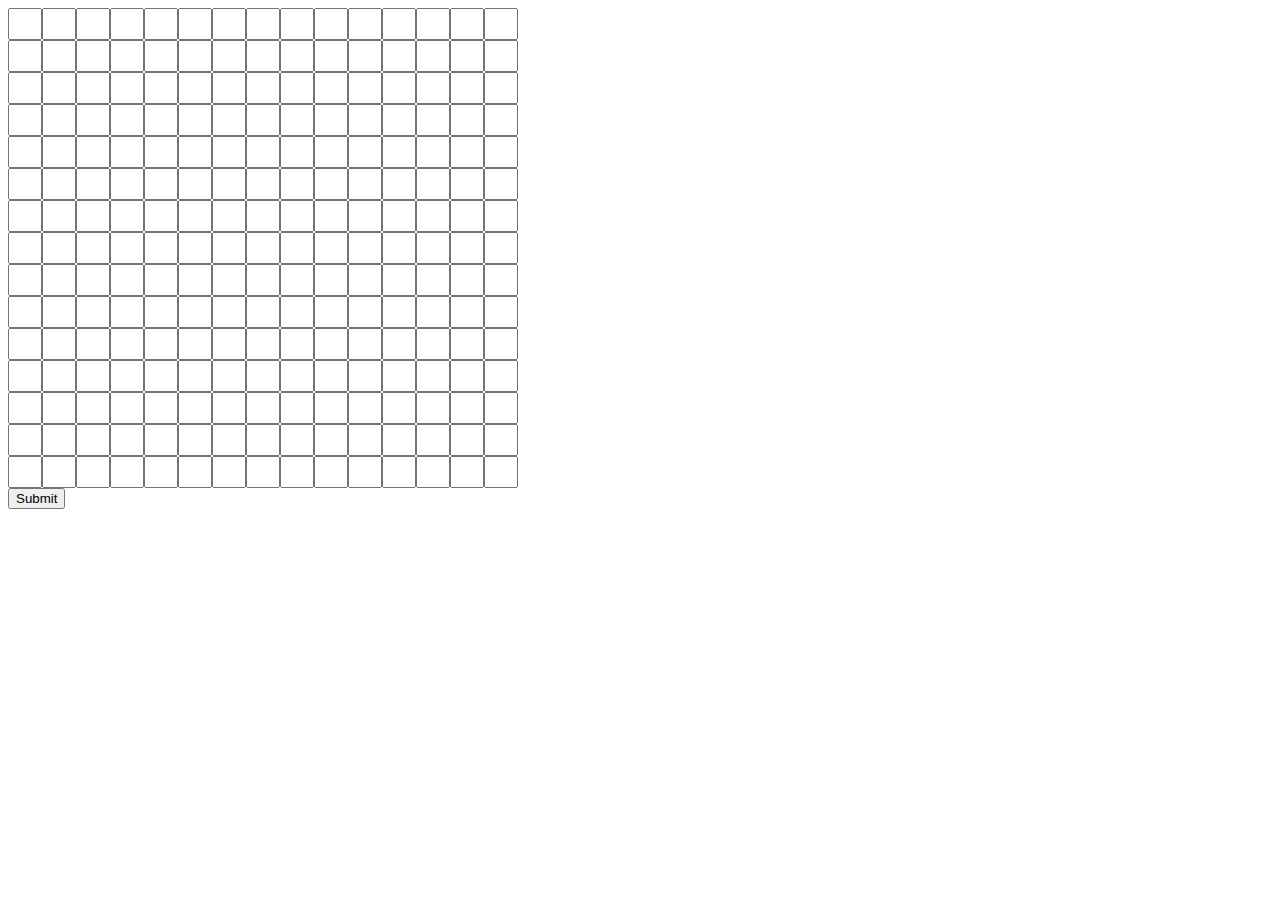
<file: Sprint 1/index.html>
<!DOCTYPE html>
<html>
<head>
<script src="https://ajax.googleapis.com/ajax/libs/jquery/3.3.1/jquery.min.js"></script>
</head>
<body onload="drawCrossword()">
  <div id = "CrosswordPuzzle">

  </div>
  <button onclick="checkBoard();">Submit</button>
</body>
<link rel="stylesheet" href="index.css" type="text/css">
<script src="index.js"></script>
</html>
</file>
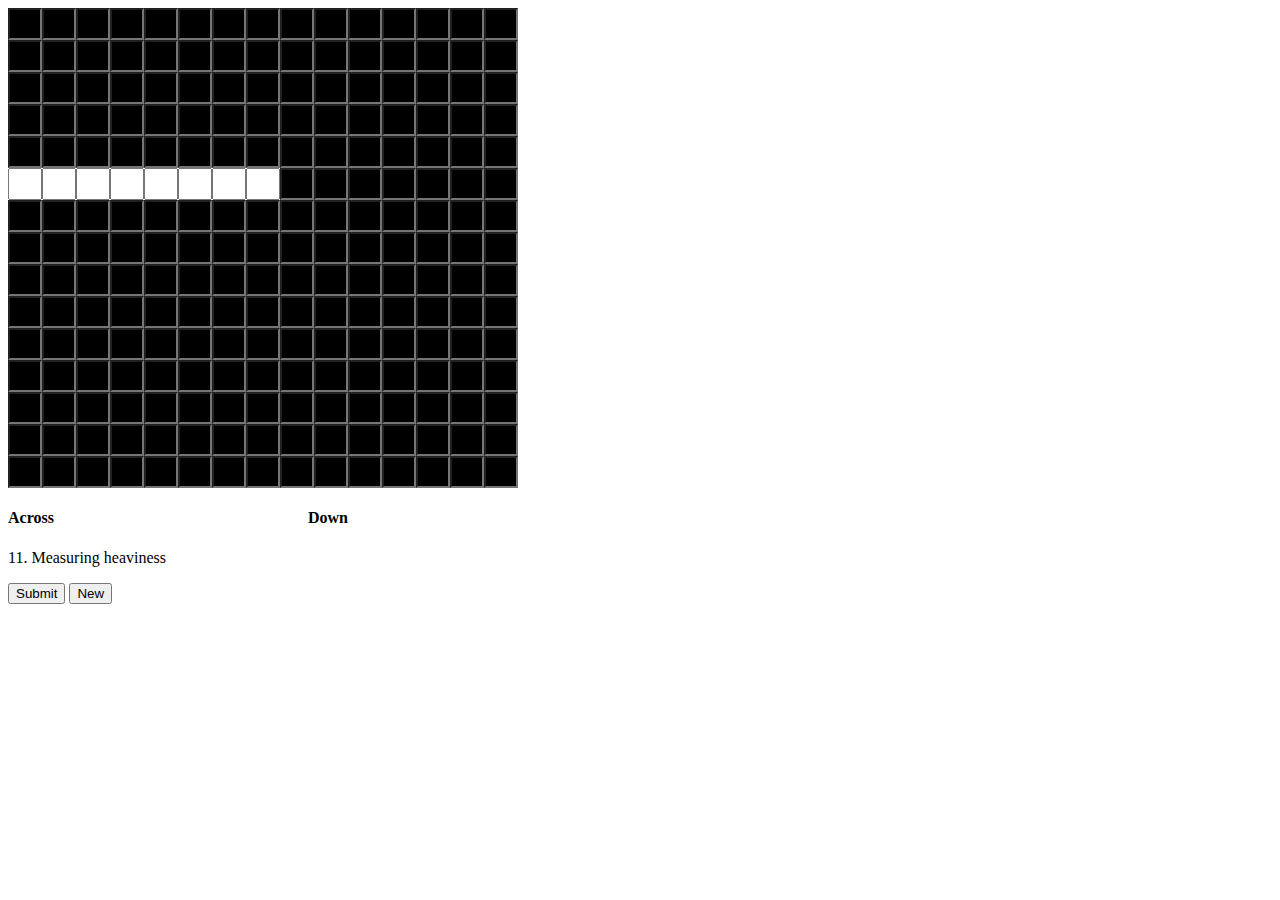
<file: Sprint 2/index.html>
<!DOCTYPE html>
<html>
<head>
<script src="https://ajax.googleapis.com/ajax/libs/jquery/3.3.1/jquery.min.js"></script>
</head>
<body onload="drawCrossword()">
  <div id = "CrosswordPuzzle">
      <!-- Data will be added here from index.js -->
  </div>
  <div class = "Clues">
      <div class="across-clue-column">
          <h4 class="clue-lable">Across</h4>
          <div id = "acrossClues">
                <!-- Data will be added here from index.js -->
          </div>
      </div>
      <div class="down-clue-column">
          <h4 class="clue-lable">Down</h4>
          <div  id ="downClues">
                <!-- Data will be added here from index.js -->
          </div>
      </div>
  </div>
  <button onclick="checkBoard();">Submit</button>
  <button onclick="newBoard();">New</button>
</body>
<link rel="stylesheet" href="index.css" type="text/css">
<script src="index.js"></script>
</html>
</file>
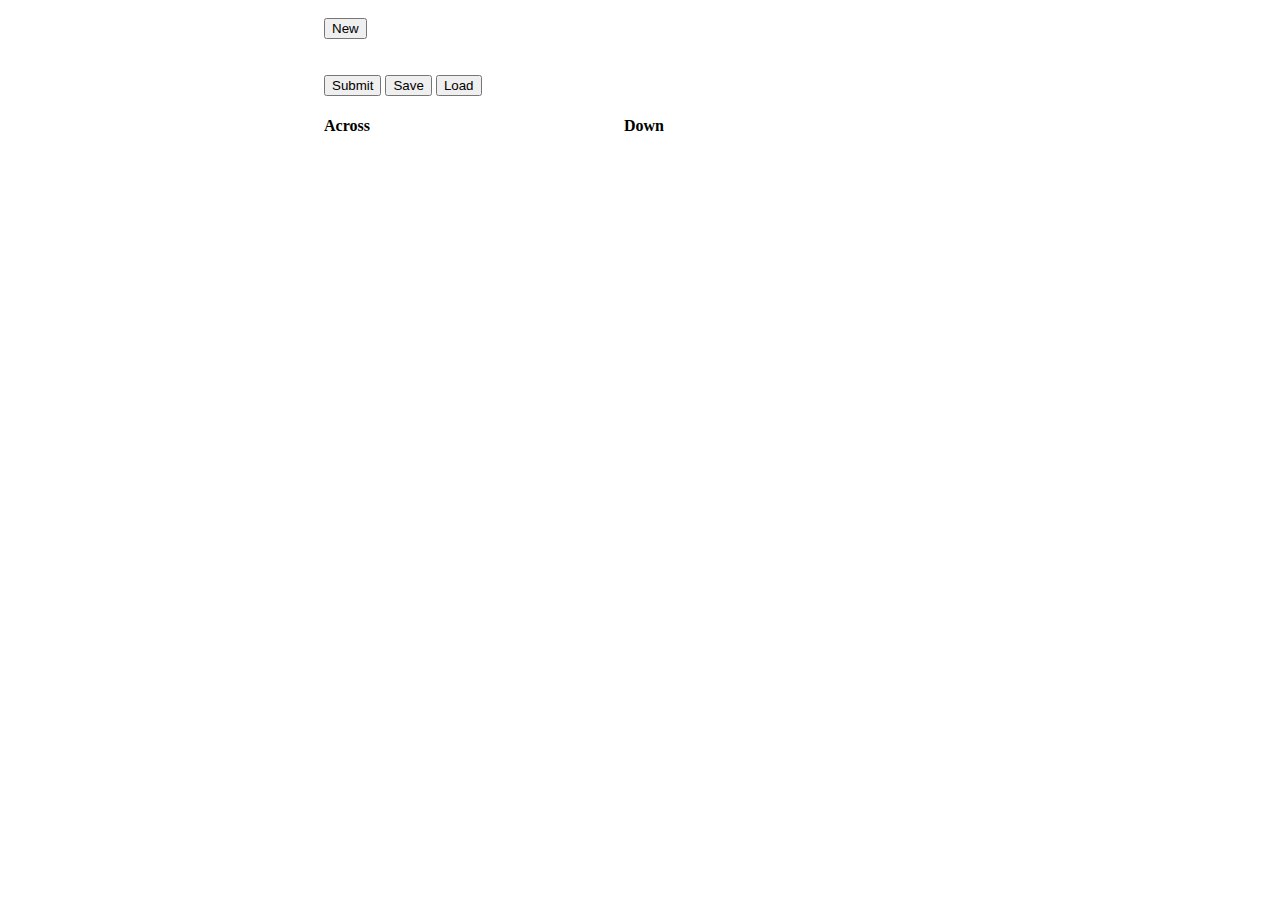
<file: Sprint 3/index.html>
<!DOCTYPE html>
<html>
<head>
<script src="https://ajax.googleapis.com/ajax/libs/jquery/3.3.1/jquery.min.js"></script>
</head>
<div class="center">
<body onload="readFile()">
  <button onclick="newBoard()">New</button>
  <span id="CrosswordNumber" style="margin-left:125px">
      <!-- Data will be added here from index.js -->
  </span>

  <br><br>

  <div id = "CrosswordPuzzle">
      <!-- Data will be added here from index.js -->
  </div><br>
  <button onclick="checkBoard();">Submit</button>
  <button onclick="saveTheBoard();">Save</button>
  <button onclick="loadTheBoard(currentBoardNumber);">Load</button>
  <div class = "Clues">
      <div class="across-clue-column">
          <h4 class="clue-lable">Across</h4>
          <div id = "acrossClues">
                <!-- Data will be added here from index.js -->
          </div>
      </div>
      <div class="down-clue-column">
          <h4 class="clue-lable">Down</h4>
          <div  id ="downClues">
                <!-- Data will be added here from index.js -->
          </div>
      </div>
  </div>


</body>
<link rel="stylesheet" href="index.css" type="text/css">
<script src="index.js"></script>
</div>
</html>
</file>
<file: Sprint 1/index.css>
.writeableBlock
{
  width: 26px;
  height: 26px;
}
</file>
<file: Sprint 2/index.css>
.center{
	margin: auto;
	width: 50%;
	padding: 10px;
}

.writeableBlock
{
  width: 26px;
  height: 26px;
}

.across-clue-column {
  float: Left;
  width: 300px;
}

.down-clue-column {
  float: Left;
  width: 300px;
}

/* Clear floats after the columns */
.Clues:after {
  content: "";
  display: table;
  clear: both;
}
</file>
<file: Sprint 3/index.css>
input {
	font-size: 17px;
	font-family: cursive;
	font-weight: 600;
	text-transform: capitalize;
	text-align: center;
	overflow:hidden;
}

.center
{
	margin: auto;
	width: 50%;
	padding: 10px;
}

.title {
	margin-left: 40px;
}

.writeableBlock
{
  width: 26px;
  height: 26px;
}

.hintNumBlock
{
  width: 8px;
  height: 8px;
}

.across-clue-column {
  float: Left;
  width: 300px;
}

.down-clue-column {
  float: Left;
  width: 300px;
}

/* Clear floats after the columns */
.Clues:after {
  content: "";
  display: table;
  clear: both;
}

.numLabel
{
  font-family: "Courier New", Courier, monospace;
  position: relative;
  left: -22px;
  top: -12px;
  font-size: 10px;
  margin-left: -6px;
}

.numLabelTwoDigit
{
  font-family: "Courier New", Courier, monospace;
  position: relative;
  left: -17px;
  top: -12px;
  font-size: 10px;
  margin-left: -12px;
}
</file>
